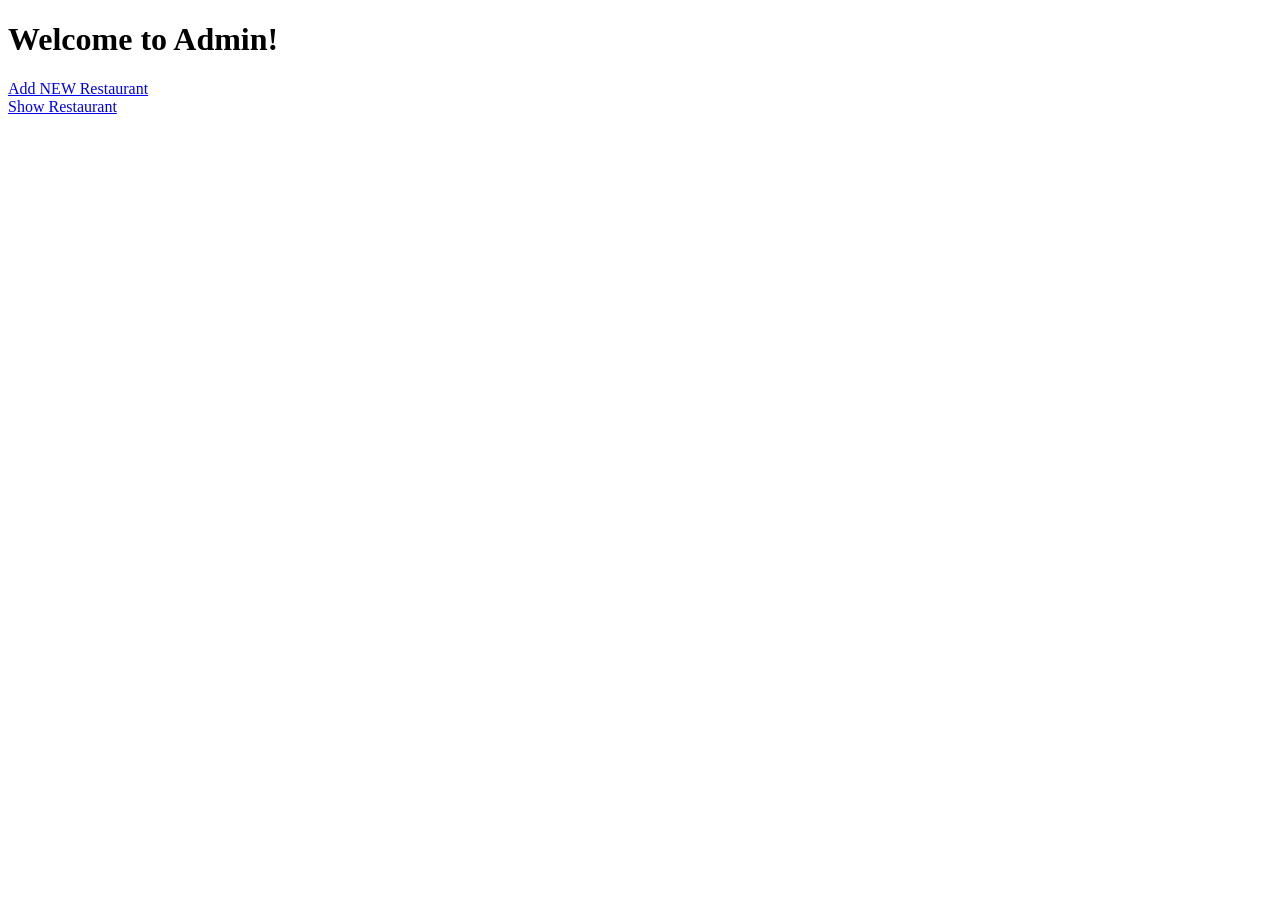
<file: delivery/Templates/admin_home.html>
<!DOCTYPE html>
<html lang="en">
<head>
    <meta charset="UTF-8">
    <meta name="viewport" content="width=device-width, initial-scale=1.0">
    <title>Admin page</title>
</head>
<body>
    <h1>Welcome to Admin!</h1>
    <a href = "open_add_restaurant">Add NEW Restaurant</a>
    <br>
    <a href = "open_show_restaurant">Show Restaurant</a>
</body>
</html>
</file>
